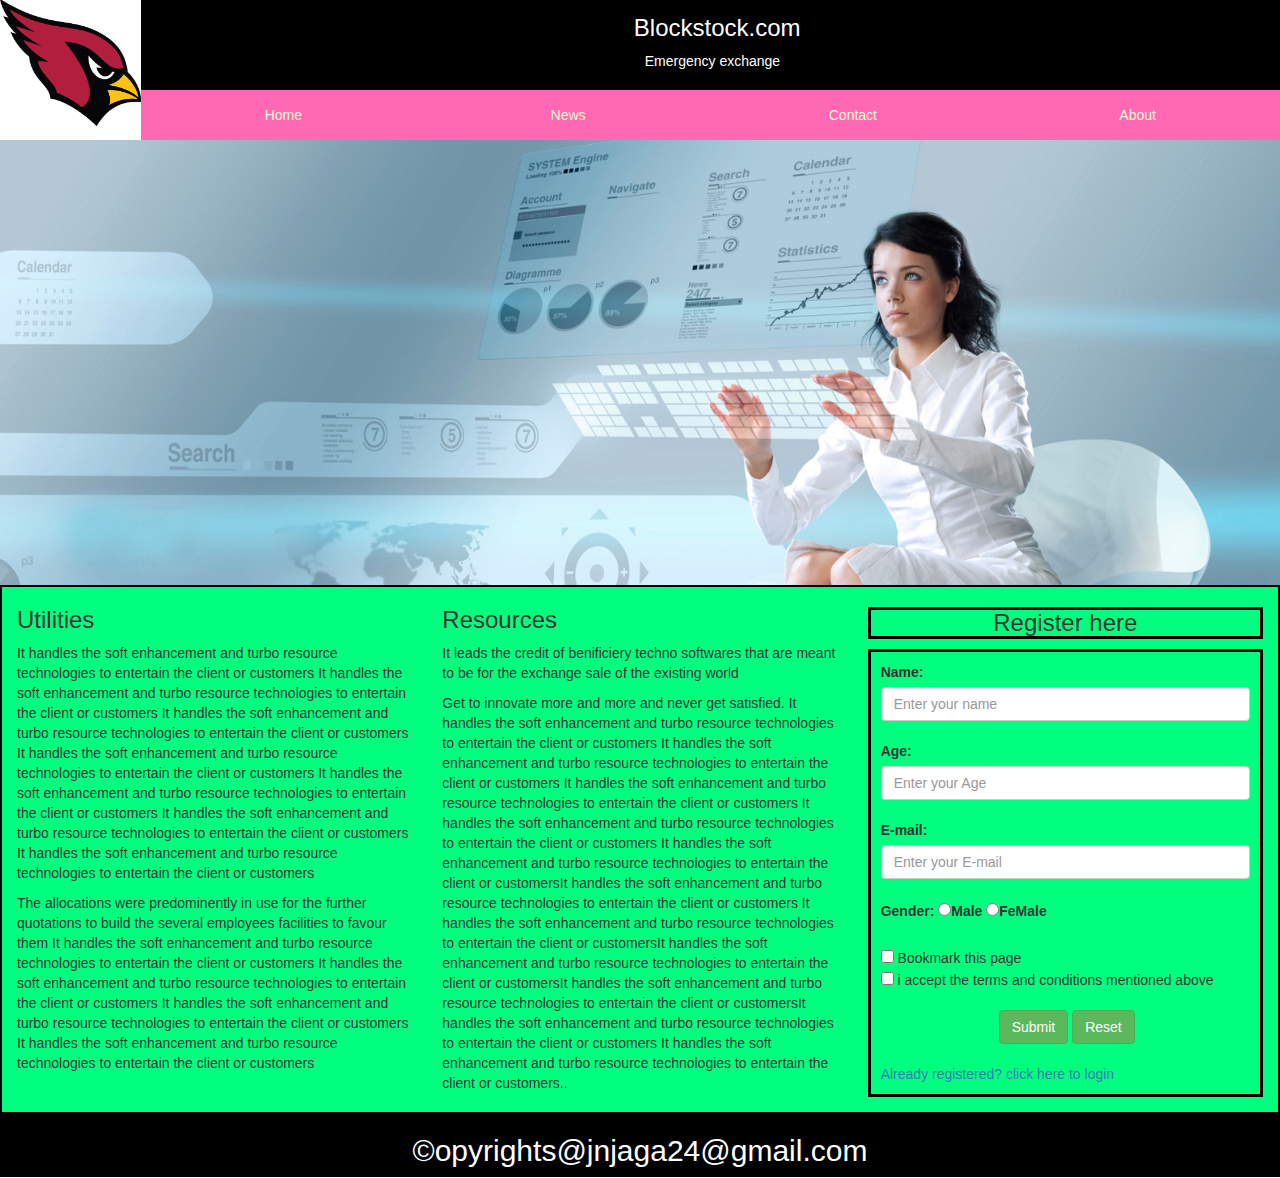
<file: index.html>
<!DOCTYPE html>
<html lang="en">

<head>
  <meta charset="utf-8">
  <meta http-equiv="X-UA-Compatible" content="IE=edge">
  <meta name="viewport" content="width=device-width, initial-scale=1">
  <!-- The above 3 meta tags *must* come first in the head; any other head content must come *after* these tags -->
  <title>MyWeb</title>

  <!-- Bootstrap -->
  <link href="style.css" rel="stylesheet">
  <link href="bootstrap.css" rel="stylesheet">

  <!-- HTML5 shim and Respond.js for IE8 support of HTML5 elements and media queries -->
  <!-- WARNING: Respond.js doesn't work if you view the page via file:// -->
  <!--[if lt IE 9]>
      <script src="https://oss.maxcdn.com/html5shiv/3.7.3/html5shiv.min.js"></script>
      <script src="https://oss.maxcdn.com/respond/1.4.2/respond.min.js"></script>
    <![endif]-->
</head>

<body>

  <div class="gap">

    <div>
      <img src="image2.png" alt="logo" class="img-responsive logi">
    </div>
    <h3> &nbsp; Blockstock.com</h3>
    <p>&nbsp;Emergency exchange</p>
  </div>
  <div class="aa">
    <ul>
      <li>
        <a href="#home">Home</a>
      </li>
      <li>
        <a href="#news">News</a>
      </li>
      <li>
        <a href="#contact">Contact</a>
      </li>
      <li>
        <a href="#about">About</a>
      </li>
    </ul>
  </div>
  <div class="clearfix"></div>
  <div class="imaga">
    <img src="image1.jpg" class="img-responsive" alt="image not displayed">
  </div>
  <div class="container-fluid">
    <div class="row pack">
      <div class=" col-lg-4 col-md-4 col-sm-4 col-xs-12 ">
        <h3>Utilities</h3>
        <p>It handles the soft enhancement and turbo resource technologies to entertain the client or customers It handles the
          soft enhancement and turbo resource technologies to entertain the client or customers It handles the soft enhancement
          and turbo resource technologies to entertain the client or customers It handles the soft enhancement and turbo
          resource technologies to entertain the client or customers It handles the soft enhancement and turbo resource technologies
          to entertain the client or customers It handles the soft enhancement and turbo resource technologies to entertain
          the client or customers It handles the soft enhancement and turbo resource technologies to entertain the client
          or customers</p>
        <p>The allocations were predominently in use for the further quotations to build the several employees facilities to
          favour them It handles the soft enhancement and turbo resource technologies to entertain the client or customers
          It handles the soft enhancement and turbo resource technologies to entertain the client or customers It handles
          the soft enhancement and turbo resource technologies to entertain the client or customers It handles the soft enhancement
          and turbo resource technologies to entertain the client or customers </p>
      </div>
      <div class="col-lg-4 col-md-4 col-sm-4 col-xs-12 ">
        <h3>Resources</h3>
        <p>It leads the credit of benificiery techno softwares that are meant to be for the exchange sale of the existing world</p>
        <p>Get to innovate more and more and never get satisfied. It handles the soft enhancement and turbo resource technologies
          to entertain the client or customers It handles the soft enhancement and turbo resource technologies to entertain
          the client or customers It handles the soft enhancement and turbo resource technologies to entertain the client
          or customers It handles the soft enhancement and turbo resource technologies to entertain the client or customers
          It handles the soft enhancement and turbo resource technologies to entertain the client or customersIt handles
          the soft enhancement and turbo resource technologies to entertain the client or customers It handles the soft enhancement
          and turbo resource technologies to entertain the client or customersIt handles the soft enhancement and turbo resource
          technologies to entertain the client or customersIt handles the soft enhancement and turbo resource technologies
          to entertain the client or customersIt handles the soft enhancement and turbo resource technologies to entertain
          the client or customers It handles the soft enhancement and turbo resource technologies to entertain the client
          or customers..</p>
      </div>
      <div class="col-lg-4 col-md-4 col-sm-4 col-xs-12 ">
        <h3 class="text-center bb">Register here</h3>

        <form class="form-group box">
          <label class="control-label" for="name">Name:</label>
          <input type="text" class="form-control" value="" placeholder="Enter your name">
          </br>
          <label class="control-label" for="AGE">Age:</label>
          <input type="number" min="1" max="35" class="form-control" value="" placeholder="Enter your Age">
          </br>
          <label class="control-label" for="Email">E-mail:</label>
          <input type="E-mail" min="1" max="35" class="form-control" value="" placeholder="Enter your E-mail">
          </br>
          <label class="control-label" for="Gender">Gender:</label>
          <label>
            <input type="radio" name="optradio">Male</label>
          <label>
            <input type="radio" name="optradio">FeMale</label>
          </br>
          <br>
          <input type="checkbox" name="vehicle1" value="Bike"> Bookmark this page
          <br>
          <input type="checkbox" name="vehicle2" value="Car"> i accept the terms and conditions mentioned above
          <br>
          <br>
          <button type="button" class="btn btn-success ja">Submit</button>
          <input type="reset" class="btn btn-success">
          <br>
          <br>
          <a href="file:///home/vekatesan/Desktop/web/projects/blockstock2.com/index2.html"> Already registered? click here to login </a>


        </form>





      </div>
    </div>


  </div>

  <div class="container-fluid">
    <div class="row span">
      <div class="text-center ">
        <h2 style="color: white"> &copy;opyrights@jnjaga24@gmail.com </h2>
      </div>

    </div>
  </div>



</body>

</html>
</file>
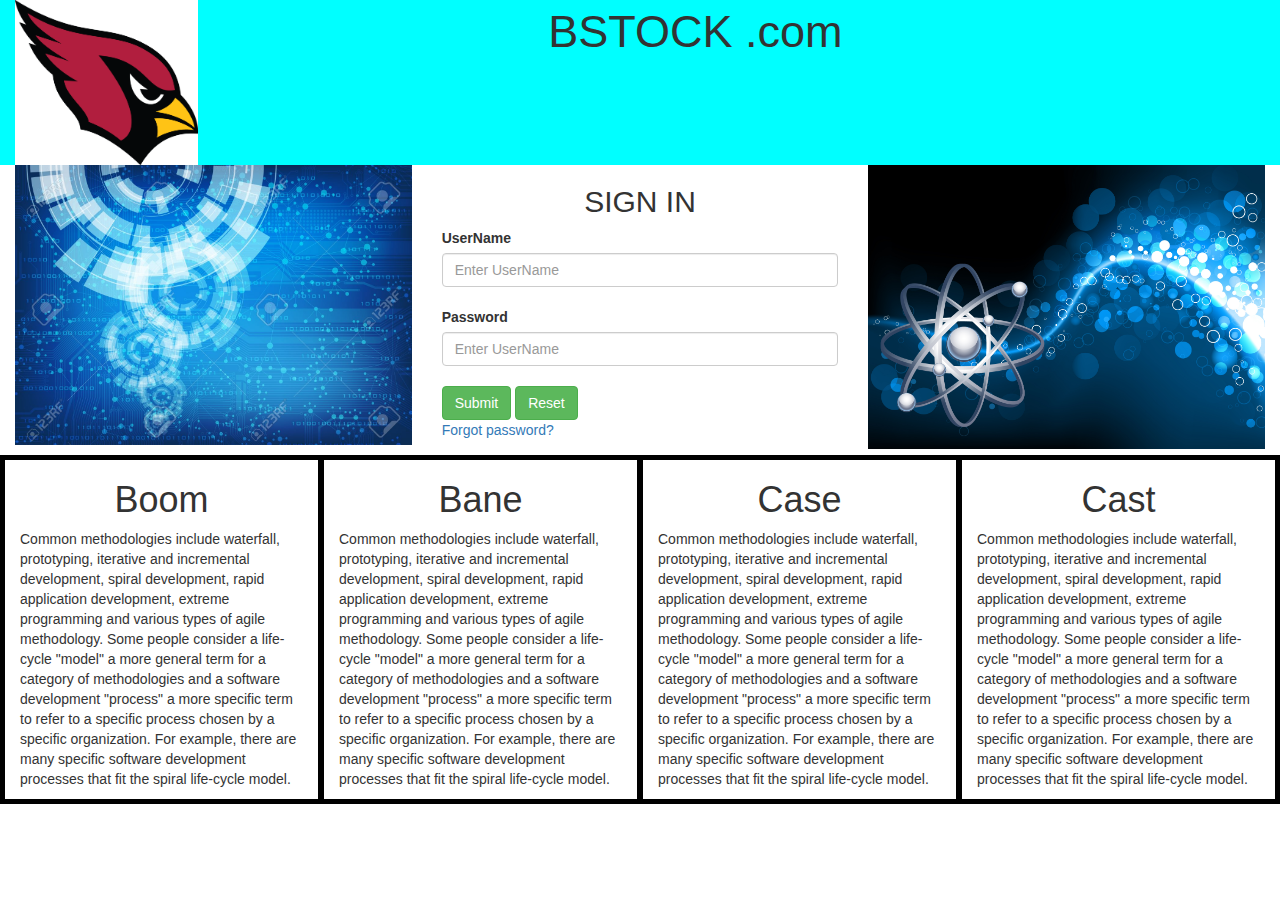
<file: index2.html>
<!DOCTYPE html>
<html>
<head>
	
	
	<meta charset="utf-8">
  <meta name="viewport" content="width=device-width, initial-scale=1">
  <link rel="stylesheet" href="https://maxcdn.bootstrapcdn.com/bootstrap/3.3.7/css/bootstrap.min.css">
  <script src="https://ajax.googleapis.com/ajax/libs/jquery/3.1.1/jquery.min.js"></script>
  <script src="https://maxcdn.bootstrapcdn.com/bootstrap/3.3.7/js/bootstrap.min.js"></script>
  <link rel="stylesheet" type="text/css" href="style2.css">
  <title>Blockstock.com</title>
</head>
<body>
			<div class="container-fluid headblock">
					<div class="row ">
						<div class="col-lg-2 col-md-2 col-sm-2 col-xs-6">
							<img src="image2.png" alt="logo missing" class="img-responsive resize">
							</div>
						   <div class="col-lg-4 col-lg-offset-3 col-md-4 col-md-offset-3 col-sm-4 col-sm-offset-3 col-xs-6" >
										 
										<p class= "textchange"> BSTOCK .com</p>
							 </div>

						</div>
					</div>

			<div class="container-fluid">
					<div class="row">
						<div class="col-lg-4 col-md-4 col-sm-4 col-xs-4">
							<img src="image3.jpg" class="img-responsive" alt="side1 image">
							</div>
			<div class="col-lg-4 col-md-4 col-sm-4 col-xs-4"> 
					<form >

						<div class="form-group">
								<h2 class="text-center"> SIGN IN </h2>

							<label class="control-label" for="UserName"> UserName </label>
							<input type="text" name="" class="form-control" placeholder="Enter UserName">
							<br>

							<label class="control-label" for="password"> Password </label>
							<input type="password" name="" class="form-control" placeholder="Enter UserName">
							<br>
							<button type="button" class="btn btn-success">Submit</button>
							<button type="Reset" class="btn btn-success">Reset</button> <br>
							<a href="#"> Forgot password?</a>

						</div>	

					</form>

			</div>
						<div class="col-lg-4 col-md-4 col-sm-4 col-xs-4">
							<img src="image4.jpg" class="img-responsive" alt="side1 image">
							</div>
		

							

			</div>
			</div>


				<div class="container-fluid">
					<div class="row bader">
						<div class="col-lg-3 col-md-3 col-sm-3 col-xs-3 box">
							<h1 class="text-center"> Boom</h1>
								<p>Common methodologies include waterfall, prototyping, iterative and incremental development, spiral development, rapid application development, extreme programming and various types of agile methodology. Some people consider a life-cycle "model" a more general term for a category of methodologies and a software development "process" a more specific term to refer to a specific process chosen by a specific organization. For example, there are many specific software development processes that fit the spiral life-cycle model. </p>
						</div>
					
					


				
					
						<div class="col-lg-3 col-md-3 col-sm-3 col-xs-3 box">
							<h1 class="text-center">Bane </h1>
								<p> Common methodologies include waterfall, prototyping, iterative and incremental development, spiral development, rapid application development, extreme programming and various types of agile methodology. Some people consider a life-cycle "model" a more general term for a category of methodologies and a software development "process" a more specific term to refer to a specific process chosen by a specific organization. For example, there are many specific software development processes that fit the spiral life-cycle model.</p>
						</div>
					
					



				
					
						<div class="col-lg-3 col-md-3 col-sm-3 col-xs-3 box">
							<h1 class="text-center">Case </h1>
								<p>Common methodologies include waterfall, prototyping, iterative and incremental development, spiral development, rapid application development, extreme programming and various types of agile methodology. Some people consider a life-cycle "model" a more general term for a category of methodologies and a software development "process" a more specific term to refer to a specific process chosen by a specific organization. For example, there are many specific software development processes that fit the spiral life-cycle model. </p>
						</div>
						


						<div class="col-lg-3 col-md-3 col-sm-3 col-xs-3 box">
							<h1 class="text-center"> Cast</h1>
								<p>Common methodologies include waterfall, prototyping, iterative and incremental development, spiral development, rapid application development, extreme programming and various types of agile methodology. Some people consider a life-cycle "model" a more general term for a category of methodologies and a software development "process" a more specific term to refer to a specific process chosen by a specific organization. For example, there are many specific software development processes that fit the spiral life-cycle model. </p>
						</div>
					</div>
				</div>				
				

</body>
</html>
</file>
<file: style.css>
ul {
    list-style-type: none;
    margin: 0;
    padding: 0;
    overflow:hidden;
    background-color: 	#FF69B4;
}



li a {
    color: #fffacd;
    display: block;
    float: left;
    margin: 0 auto;
    padding: 15px;
    text-align: center;
    text-decoration: none;
    width: 25%;
}

li a:hover {
    background-color: aqua;
}

.pack
{
	border:2px solid black;
	
	background-color:#00FF7F;
}
.clearfix{clear: both;}

.gap
{
	background-color:#000000;
	color: white;
	height: 91px;
	text-align: center;


}
h1
{
	top:0; 
}

.aa ul{
	margin-bottom: 0;
}
.span {
    background-color:#000000;
}

.logi {
    float: left;
    height: 91px;
    width: 141px;
}
.gap > h3 {
    padding-top: 16px;
    margin-top: -1px;

}
.bb
{
    border: 3px solid black;
}
.box
{
     border: 3px solid black;
     padding: 10px;

}
.ja
{
    margin-left: 118px;
}

h2 {
    color: yellow;
}
</file>
<file: style2.css>
.headblock
{
	background-color: aqua;
	
}




.textchange
{
	font-size: 45px;

}

.bader
{
	border: 2px solid black;
}
.box
{
	border: 3px solid black;
}
</file>
